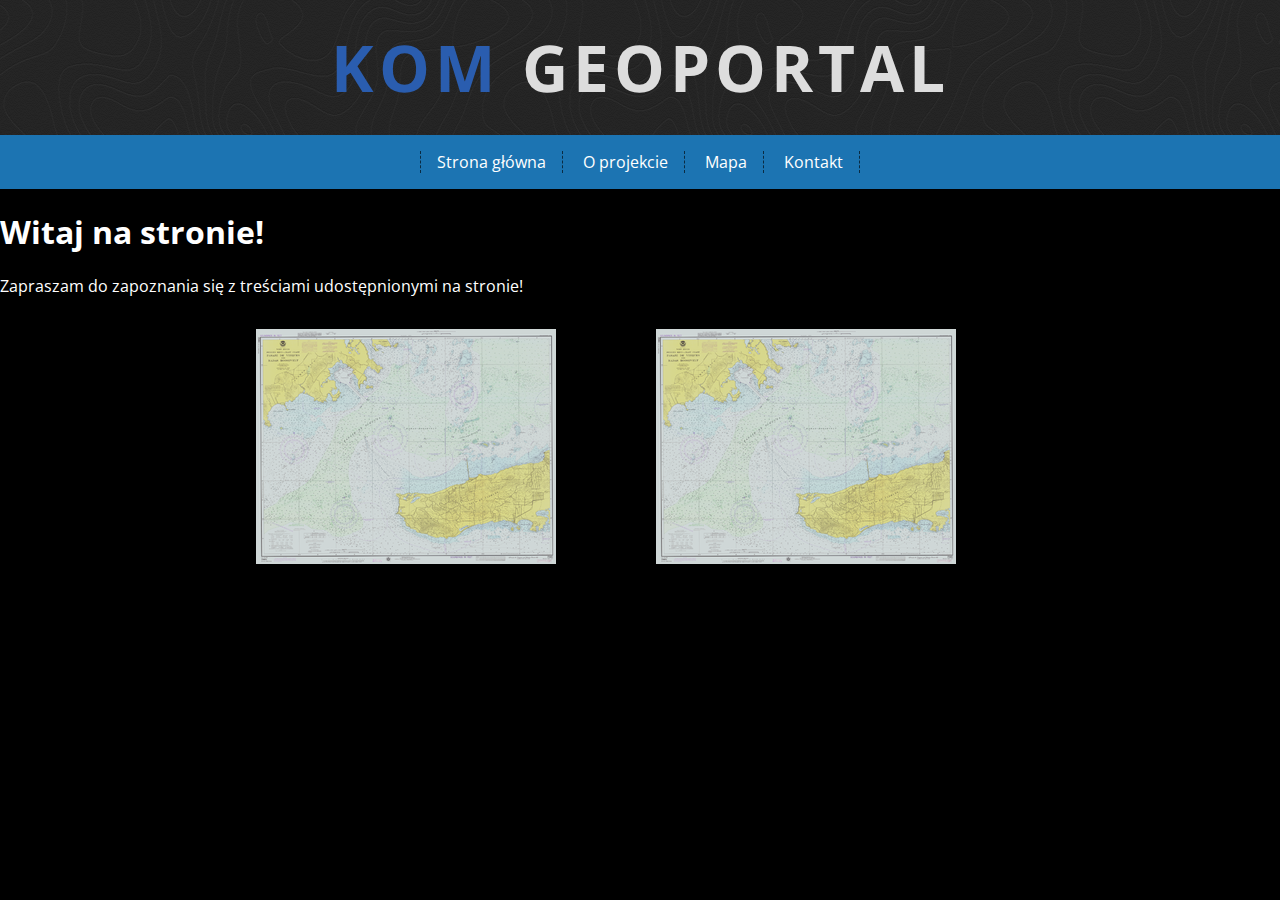
<file: index.html>
<!DOCTYPE html>
<html lang="pl">
<head>
    <meta charset="UTF-8">
    <title>KOM geoportal</title>
    <meta name="description" content="strona internetowa wykonana na potrzeby zajęć z przedmiotu KOM">
    <meta name="keywords" content="KOM, analizy terenu, ocena terenu, wojsko, pchory, geografia wojskowa">
    <meta name="author" content="Aneta">
    
    <meta http-equiv="X-Ua-Compatible" content= "IE-edge,chrome=1">
    <link rel="stylesheet" href="main.css">
    <link href="https://fonts.googleapis.com/css?family=Open+Sans" rel="stylesheet">
</head>
<body>
   <header>
       <div id="logotyp">
    <h1 class="logo"> <span style="color:#2a5daf;">KOM </span> Geoportal </h1>
          </div>
       </header>
       
       <nav>
           <ul class="menu">
               <li> <a href="#"> Strona główna </a> </li>
               <li> <a href="#">O projekcie </a> </li>
               <li> <a href="#">Mapa </a> </li>
               <li> <a href="#">Kontakt </a> </li>
           </ul>
       </nav>
     
         <header>
              <h1> Witaj na stronie! </h1>
              <p> Zapraszam do zapoznania się z treściami udostępnionymi na stronie! </p>
          </header>
            <!--tutaj jest blok z mapą i opisem i blok z opisem-->
       <div class="categories">
        
          <div class="subject">
            <figure> <a href="#"> <img src="img/mapa_morska.png" alt="mapa morska"> </a> </figure>
            </div>
             <div class="subject">
            <figure> <a href="#"> <img src="img/mapa_morska.png" alt="mapa morska"> </a> </figure>
            </div>
           
       </div>
</body>
</html>
</file>
<file: main.css>
body{background-color: black;
color: white;
    margin: 0;
    font-size: 1em;
    font-family: 'Open Sans',sans-serif;

}

h1.logo {
    font-size: 4em;
    font-weight: 700;
    color: #ddd;
    text-align: center;
    text-transform: uppercase;
    letter-spacing: 5px;
    margin-top: 0em;
    margin-bottom: 0em;
    padding: 1.5rem;

}

#logotyp{
    background-image: url("/img/cartographer/cartographer.png");
    
}

nav{
    background-color: #1c74b2;
    text-align:center;
    
}
.menu{
    list-style-type: none;
    margin: 0px;
    padding: 1rem;
    font-size: 1rem;
    min-height: 1rem;
    max-height: 200%;
    
}

.menu >li{
    display: inline-block;
    padding-left: 1rem;
    padding-right: 1rem;
    border-right: 1px dashed
        #0a2b42;
    
}

.menu >li:first-child{
    border-left: 1px dashed
        #0a2b42;
    
}
.menu a{
    color: #fff;
    text-decoration: none;
    
}
.menu a:hover{
    color: #0a2b42;
    
}
.subject{
    display: inline-block;
    width: 400px;
    
}
img {
    max-width: 100%;
    max-height: 100%;
}
.subject a{
    opacity: 0.9;
}
.subject a:hover {
    opacity: 1;
    opacity: 1;
    
}

figure{
    margin: 1em;
    padding: 0px;
    
}
.categories{
    display: flex;
    align-items: center;
    justify-content: center;
    
}

#mymap{
    height: 70vh;
    background-color: gray;
    
        
}
</file>
